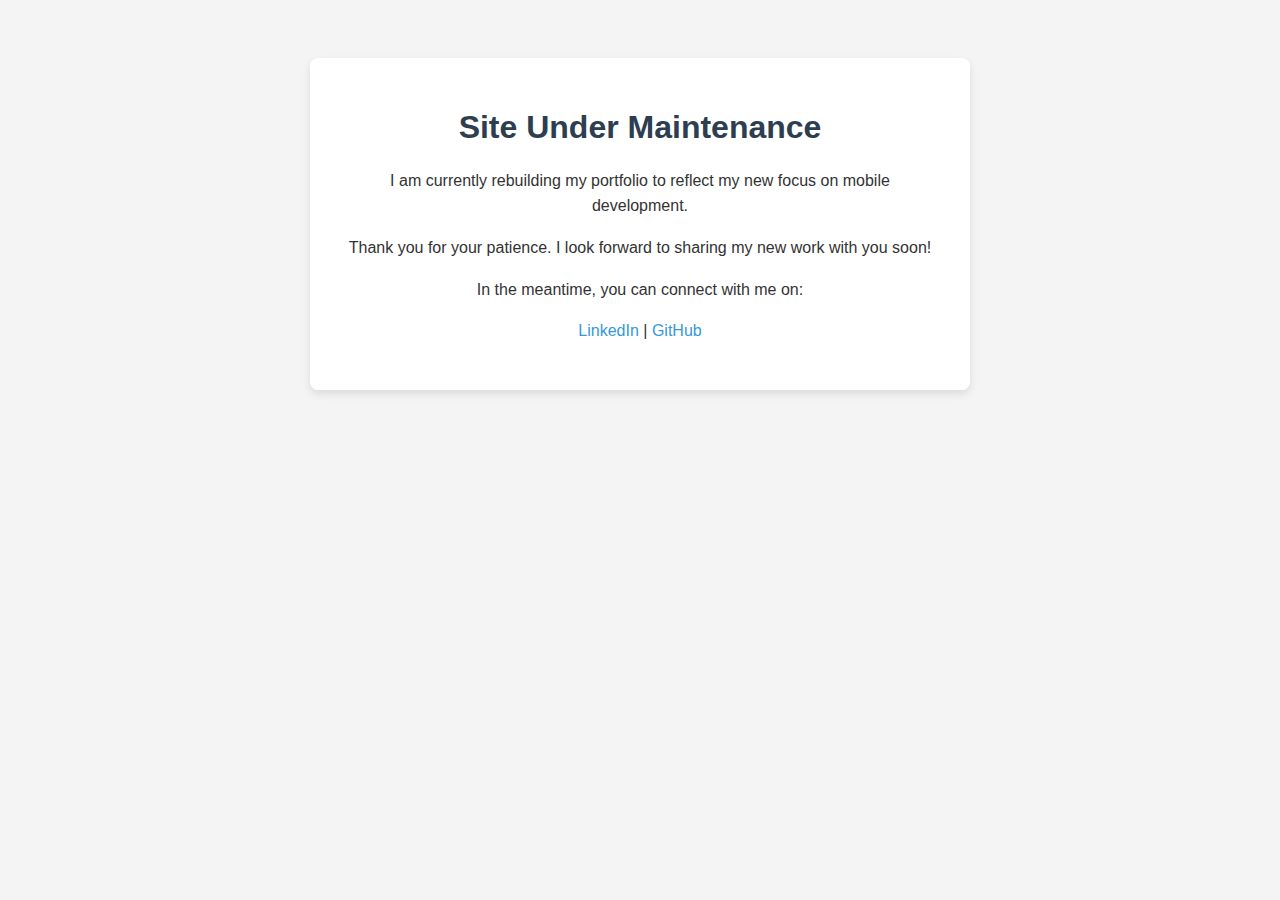
<file: index-maintenance.html>
<!DOCTYPE html>
<html lang="en">
<head>
    <meta charset="UTF-8">
    <meta name="viewport" content="width=device-width, initial-scale=1.0">
    <title>Aron Jake Radam</title>
    <style>
        body {
            font-family: Arial, sans-serif;
            text-align: center;
            padding: 50px;
            color: #333;
            background-color: #f4f4f4;
            transition: background-color 0.3s, color 0.3s;
        }
        .container {
            max-width: 600px;
            margin: 0 auto;
            background: #fff;
            padding: 30px;
            border-radius: 8px;
            box-shadow: 0 4px 8px rgba(0,0,0,0.1);
            transition: background 0.3s, box-shadow 0.3s;
        }
        h1 {
            color: #2c3e50;
        }
        p {
            line-height: 1.6;
        }
        a {
            color: #3498db;
            text-decoration: none;
        }
        a:hover {
            text-decoration: underline;
        }

        /* Dark mode styles */
        body.dark {
            background-color: #121212;
            color: #eaeaea;
        }
        body.dark .container {
            background: #1e1e1e;
            box-shadow: 0 4px 8px rgba(255,255,255,0.05);
        }
        body.dark h1 {
            color: #f1f1f1;
        }
        body.dark a {
            color: #4aa3ff;
        }
    </style>
    <link rel="shortcut icon" href="/res/pfp - pixel.png" />
</head>
<body>
    <div class="container">
        <h1>Site Under Maintenance</h1>
        <p>I am currently rebuilding my portfolio to reflect my new focus on mobile development.</p>
        <p>Thank you for your patience. I look forward to sharing my new work with you soon!</p>
        <p>In the meantime, you can connect with me on:</p>
        <p>
            <a href="https://www.linkedin.com/in/aronjakeradam">LinkedIn</a> |
            <a href="https://github.com/haruchanz64">GitHub</a>
        </p>
    </div>

    <script>
        function applyTheme() {
            if (window.matchMedia('(prefers-color-scheme: dark)').matches) {
                document.body.classList.add('dark');
            } else {
                document.body.classList.remove('dark');
            }
        }

        // Apply theme on load
        applyTheme();

        // Listen for system theme changes
        window.matchMedia('(prefers-color-scheme: dark)').addEventListener('change', applyTheme);
    </script>
</body>
</html>
</file>
